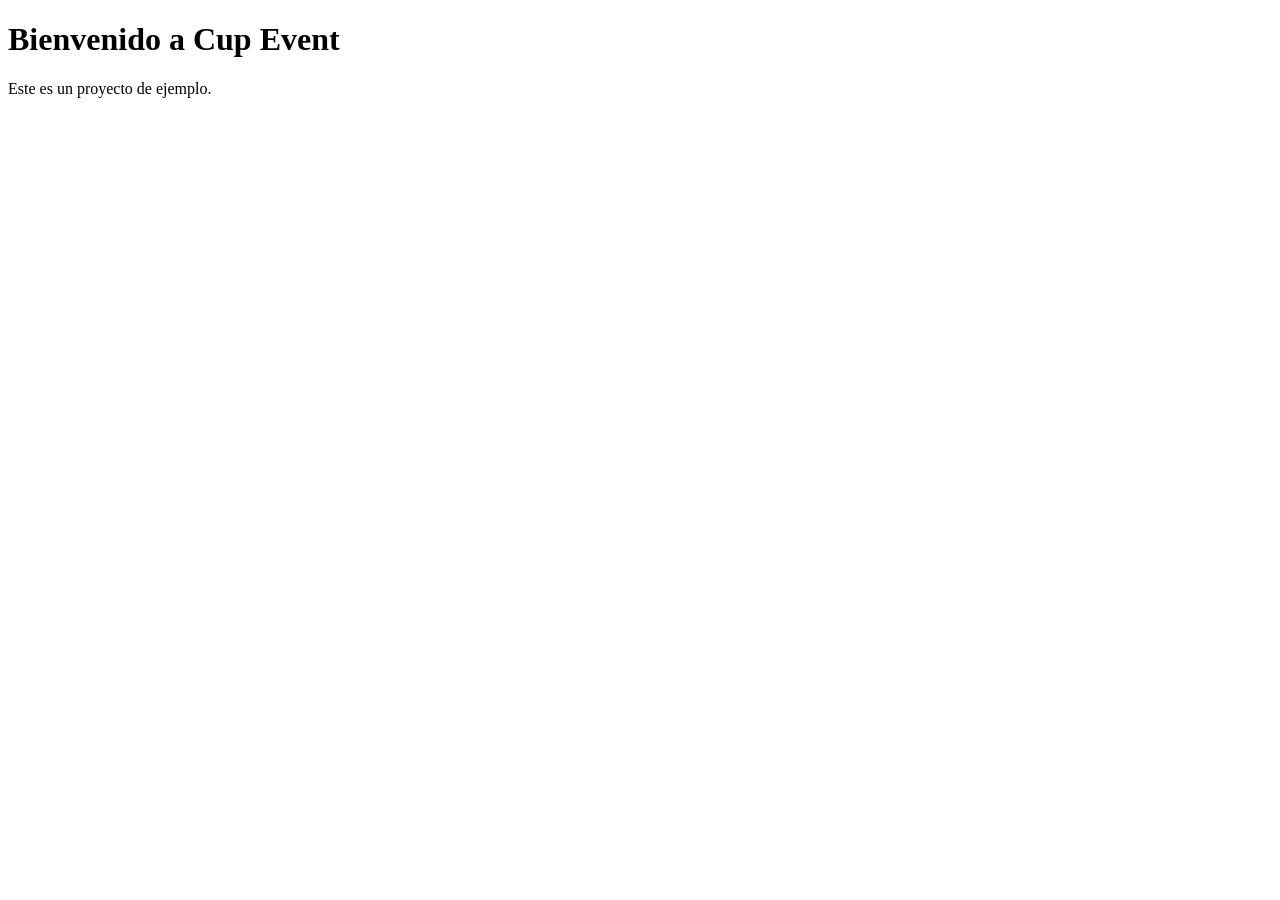
<file: index.html>
<!DOCTYPE html>
<html lang="es">
<head>
    <meta charset="UTF-8">
    <meta name="viewport" content="width=device-width, initial-scale=1.0">
    <title>Document</title>
</head>
<body>
    <h1>Bienvenido a Cup Event</h1>
    <p>Este es un proyecto de ejemplo.</p>
</body>
</html>
</file>
